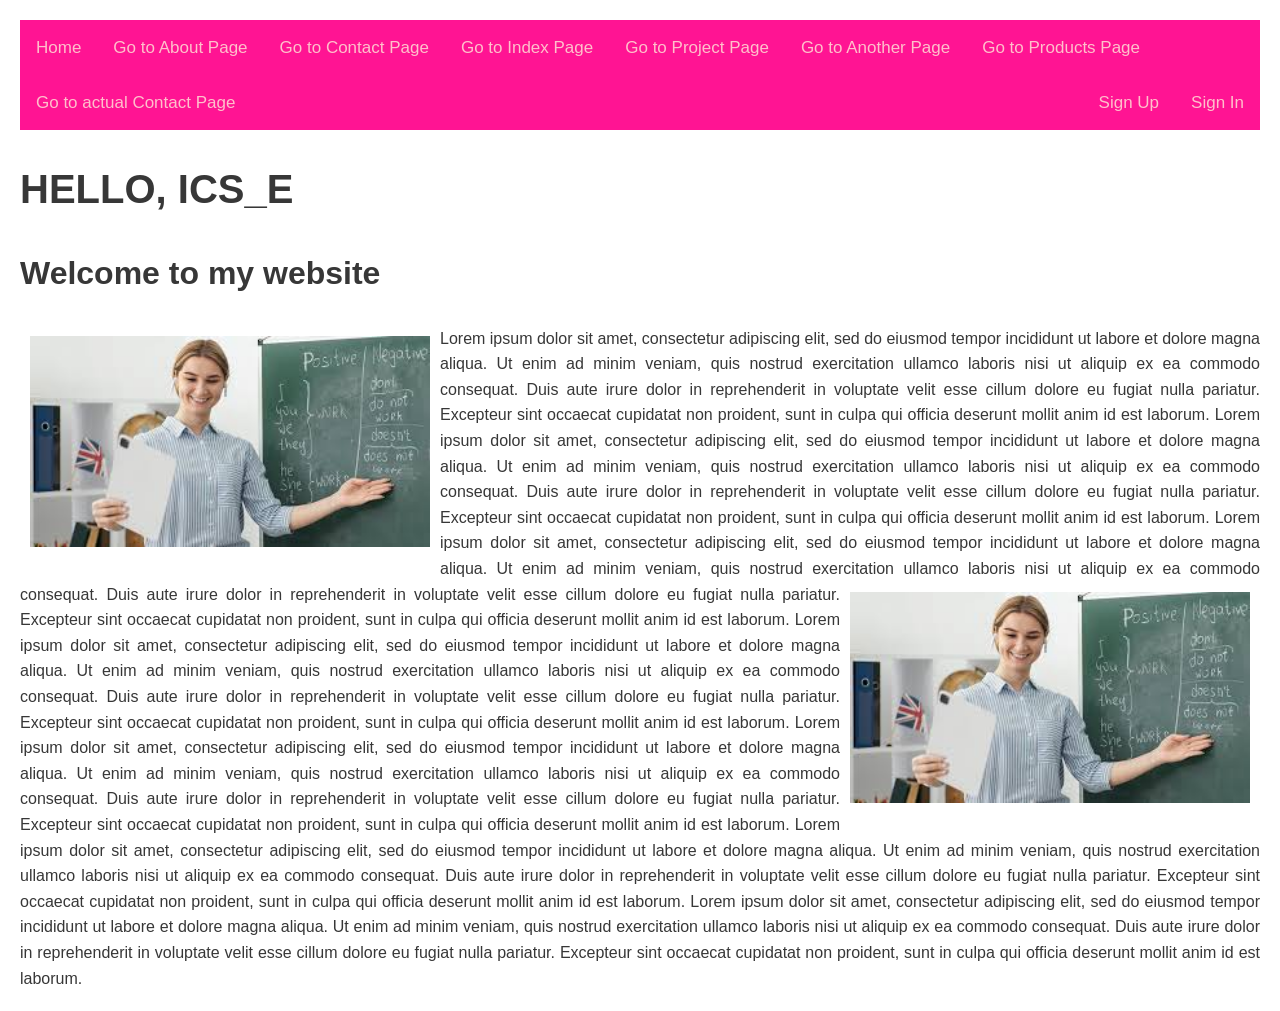
<file: index.html>
<!DOCTYPE html>
<html lang="en">
<head>
    <meta charset="UTF-8">
    <meta name="viewport" content="width=device-width, initial-scale=1.0">
    <title>Welcome to ICS_E</title>
    <link rel="stylesheet" href="css/style.css">
    <style>
    body {
        /* font-family: Arial, sans-serif; */
        margin: 20px;
    }
    </style>
</head>
<body>
    <div class = "toplinks">
    <a href="./">Home</a>
    <a href="about.html">Go to About Page</a>
    <a href="contact.html">Go to Contact Page</a> 
    <a href="index.html">Go to Index Page</a>
    <a href="projects.html">Go to Project Page</a>
    <a href="another.html">Go to Another Page</a>
    <a href="products.html">Go to Products Page</a>
    <a href="contactus.html">Go to actual Contact Page</a>
     <div class="toplinks-right"> 
        <a href="signup.html">Sign Up</a>
        <a href="signin.html">Sign In</a>
    </div>
    </div>

    <h1>Hello, ICS_E</h1>
    <h2>Welcome to my website</h2>
     <p style="text-align: justify;"><img src="image/teacher.jpg" alt="Teacher" style="float: left; margin: 10px; width: 400px;">
        Lorem ipsum dolor sit amet, consectetur adipiscing elit, sed do eiusmod tempor incididunt ut labore et dolore magna aliqua. 
        Ut enim ad minim veniam, quis nostrud exercitation ullamco laboris nisi ut aliquip ex ea commodo consequat. 
        Duis aute irure dolor in reprehenderit in voluptate velit esse cillum dolore eu fugiat nulla pariatur. 
        Excepteur sint occaecat cupidatat non proident, sunt in culpa qui officia deserunt mollit anim id est laborum. 
        Lorem ipsum dolor sit amet, consectetur adipiscing elit, sed do eiusmod tempor incididunt ut labore et dolore magna aliqua. 
        Ut enim ad minim veniam, quis nostrud exercitation ullamco laboris nisi ut aliquip ex ea commodo consequat. 
        Duis aute irure dolor in reprehenderit in voluptate velit esse cillum dolore eu fugiat nulla pariatur. 
        Excepteur sint occaecat cupidatat non proident, sunt in culpa qui officia deserunt mollit anim id est laborum. 
        Lorem ipsum dolor sit amet, consectetur adipiscing elit, sed do eiusmod tempor incididunt ut labore et dolore magna aliqua. 
        Ut enim ad minim veniam, quis nostrud exercitation ullamco laboris nisi ut aliquip ex ea commodo consequat. 
        Duis aute irure dolor in reprehenderit in voluptate velit esse cillum dolore eu fugiat nulla pariatur. 
        <img src="image/teacher.jpg" alt="Teacher" style="float: right; margin: 10px; width: 400px;">
        Excepteur sint occaecat cupidatat non proident, sunt in culpa qui officia deserunt mollit anim id est laborum. 
        Lorem ipsum dolor sit amet, consectetur adipiscing elit, sed do eiusmod tempor incididunt ut labore et dolore magna aliqua. 
        Ut enim ad minim veniam, quis nostrud exercitation ullamco laboris nisi ut aliquip ex ea commodo consequat. 
        Duis aute irure dolor in reprehenderit in voluptate velit esse cillum dolore eu fugiat nulla pariatur. 
        Excepteur sint occaecat cupidatat non proident, sunt in culpa qui officia deserunt mollit anim id est laborum. 
        Lorem ipsum dolor sit amet, consectetur adipiscing elit, sed do eiusmod tempor incididunt ut labore et dolore magna aliqua. 
        Ut enim ad minim veniam, quis nostrud exercitation ullamco laboris nisi ut aliquip ex ea commodo consequat. 
        Duis aute irure dolor in reprehenderit in voluptate velit esse cillum dolore eu fugiat nulla pariatur. 
        Excepteur sint occaecat cupidatat non proident, sunt in culpa qui officia deserunt mollit anim id est laborum. 
        Lorem ipsum dolor sit amet, consectetur adipiscing elit, sed do eiusmod tempor incididunt ut labore et dolore magna aliqua. 
        Ut enim ad minim veniam, quis nostrud exercitation ullamco laboris nisi ut aliquip ex ea commodo consequat. 
        Duis aute irure dolor in reprehenderit in voluptate velit esse cillum dolore eu fugiat nulla pariatur. 
        Excepteur sint occaecat cupidatat non proident, sunt in culpa qui officia deserunt mollit anim id est laborum. 
        Lorem ipsum dolor sit amet, consectetur adipiscing elit, sed do eiusmod tempor incididunt ut labore et dolore magna aliqua. 
        Ut enim ad minim veniam, quis nostrud exercitation ullamco laboris nisi ut aliquip ex ea commodo consequat. 
        Duis aute irure dolor in reprehenderit in voluptate velit esse cillum dolore eu fugiat nulla pariatur. 
        Excepteur sint occaecat cupidatat non proident, sunt in culpa qui officia deserunt mollit anim id est laborum.
    </p>

</body>
</html>
</file>
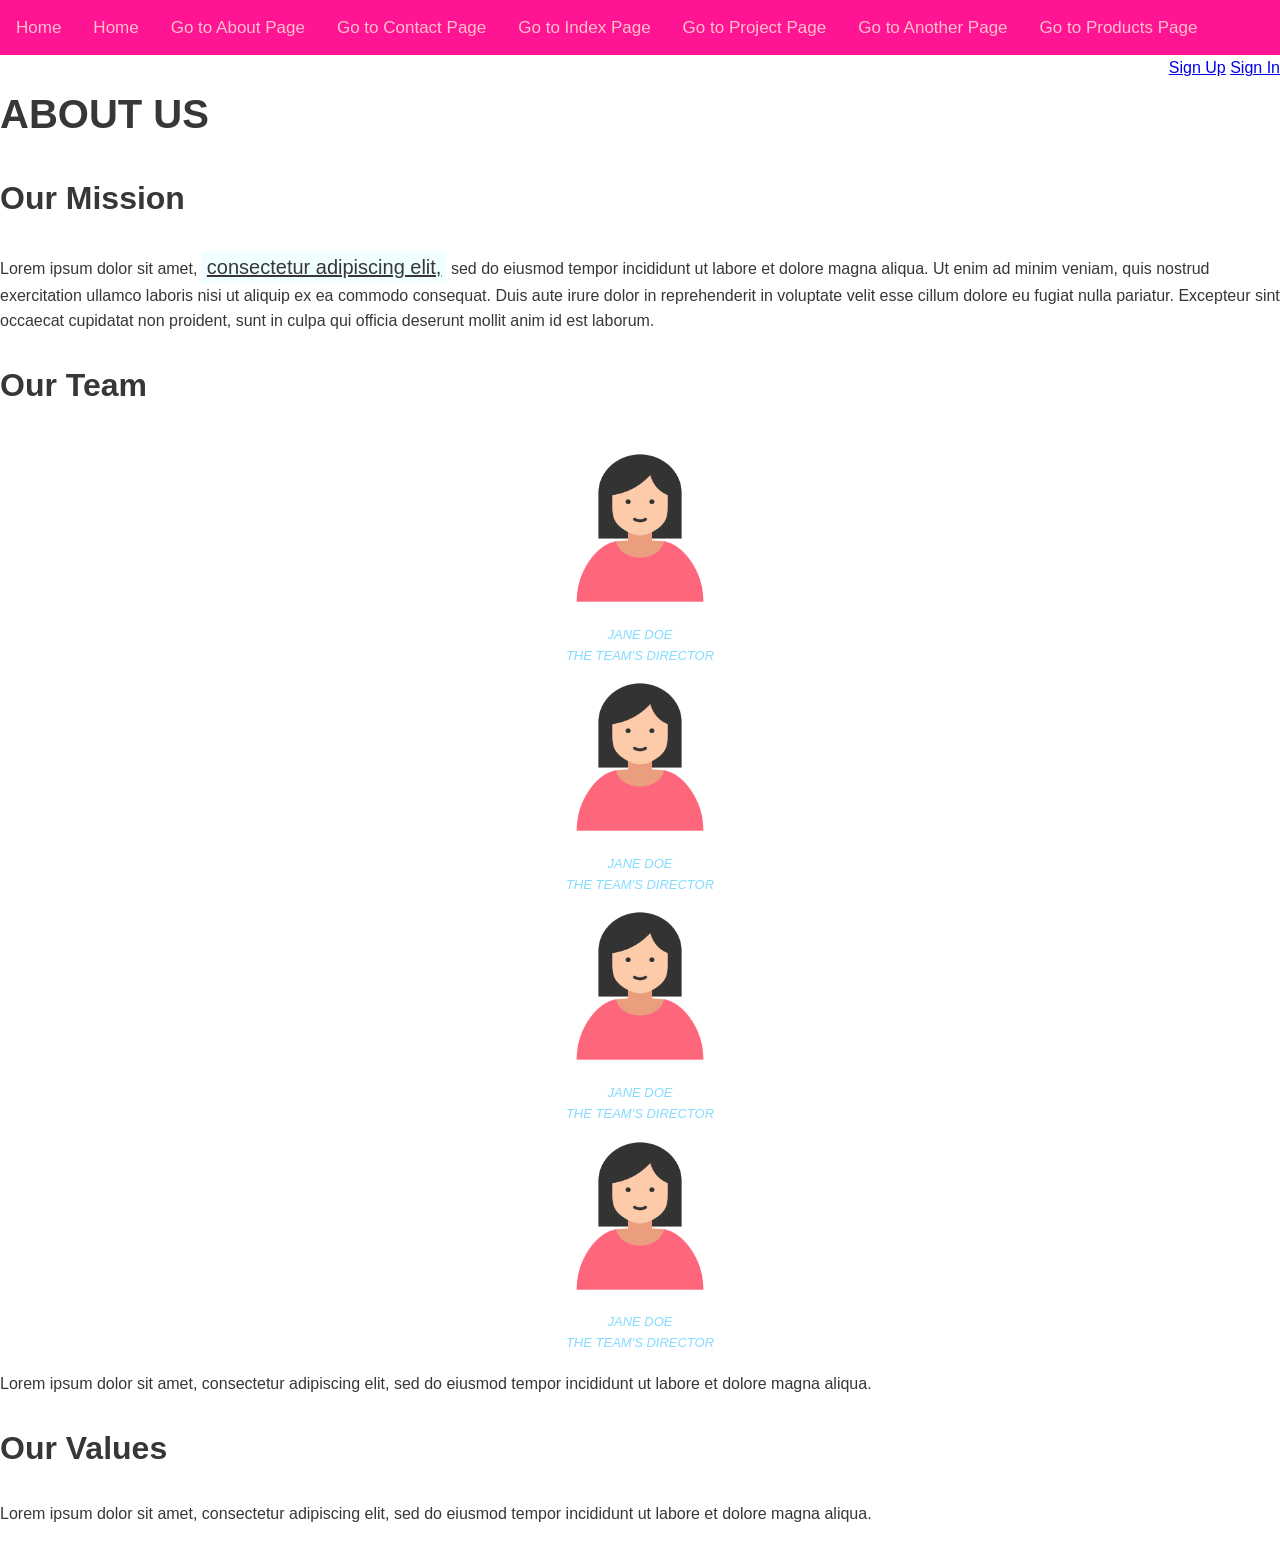
<file: about.html>
<!DOCTYPE html>
<html lang="en">
<head>
    <meta charset="UTF-8">
    <meta name="viewport" content="width=device-width, initial-scale=1.0">
    <title>About</title>
    <link rel="stylesheet" href="css/style.css">
    
</head>
<body>
    <div class = "toplinks">
    <a href="./">Home</a>
    <a href="./">Home</a>
    <a href="about.html">Go to About Page</a>
    <a href="contact.html">Go to Contact Page</a> 
    <a href="index.html">Go to Index Page</a>
    <a href="projects.html">Go to Project Page</a>
    <a href="another.html">Go to Another Page</a>
    <a href="products.html">Go to Products Page</a>
    </div>

    <div class="toplinks-right"> 
        <a href="signup.html">Sign Up</a>
        <a href="signin.html">Sign In</a>
    </div>
    
    <h1>About Us</h1>
    <h2>Our Mission</h2>
    <p>Lorem ipsum dolor sit amet, <span class="highlight">consectetur adipiscing elit,</span> sed do eiusmod tempor incididunt ut labore et dolore magna aliqua. Ut enim ad minim veniam, quis nostrud exercitation ullamco laboris nisi ut aliquip ex ea commodo consequat. Duis aute irure dolor in reprehenderit in voluptate velit esse cillum dolore eu fugiat nulla pariatur. Excepteur sint occaecat cupidatat non proident, sunt in culpa qui officia deserunt mollit anim id est laborum.</p>
    <h2>Our Team</h2>
    <div class="team_img">
        <div class="team_member">
            <img src="image/member.jpg" alt="Director"> <br>
            <caption>Jane Doe <br> The Team's Director</caption>
        </div>
    </div>

    <div class="team_img">
        <div class="team_member">
            <img src="image/member.jpg" alt="Director"> <br>
            <caption>Jane Doe <br> The Team's Director</caption>
        </div>
    </div>

    <div class="team_img">
        <div class="team_member">
            <img src="image/member.jpg" alt="Director"> <br>
            <caption>Jane Doe <br> The Team's Director</caption>
        </div>
    </div>

    <div class="team_img">
        <div class="team_member">
            <img src="image/member.jpg" alt="Director"> <br>
            <caption>Jane Doe <br> The Team's Director</caption>
        </div>
    </div>
    <p>Lorem ipsum dolor sit amet, consectetur adipiscing elit, sed do eiusmod tempor incididunt ut labore et dolore magna aliqua.</p>
    <h2>Our Values</h2>
    <p>Lorem ipsum dolor sit amet, consectetur adipiscing elit, sed do eiusmod tempor incididunt ut labore et dolore magna aliqua.</p>
</body>
</html>
</file>
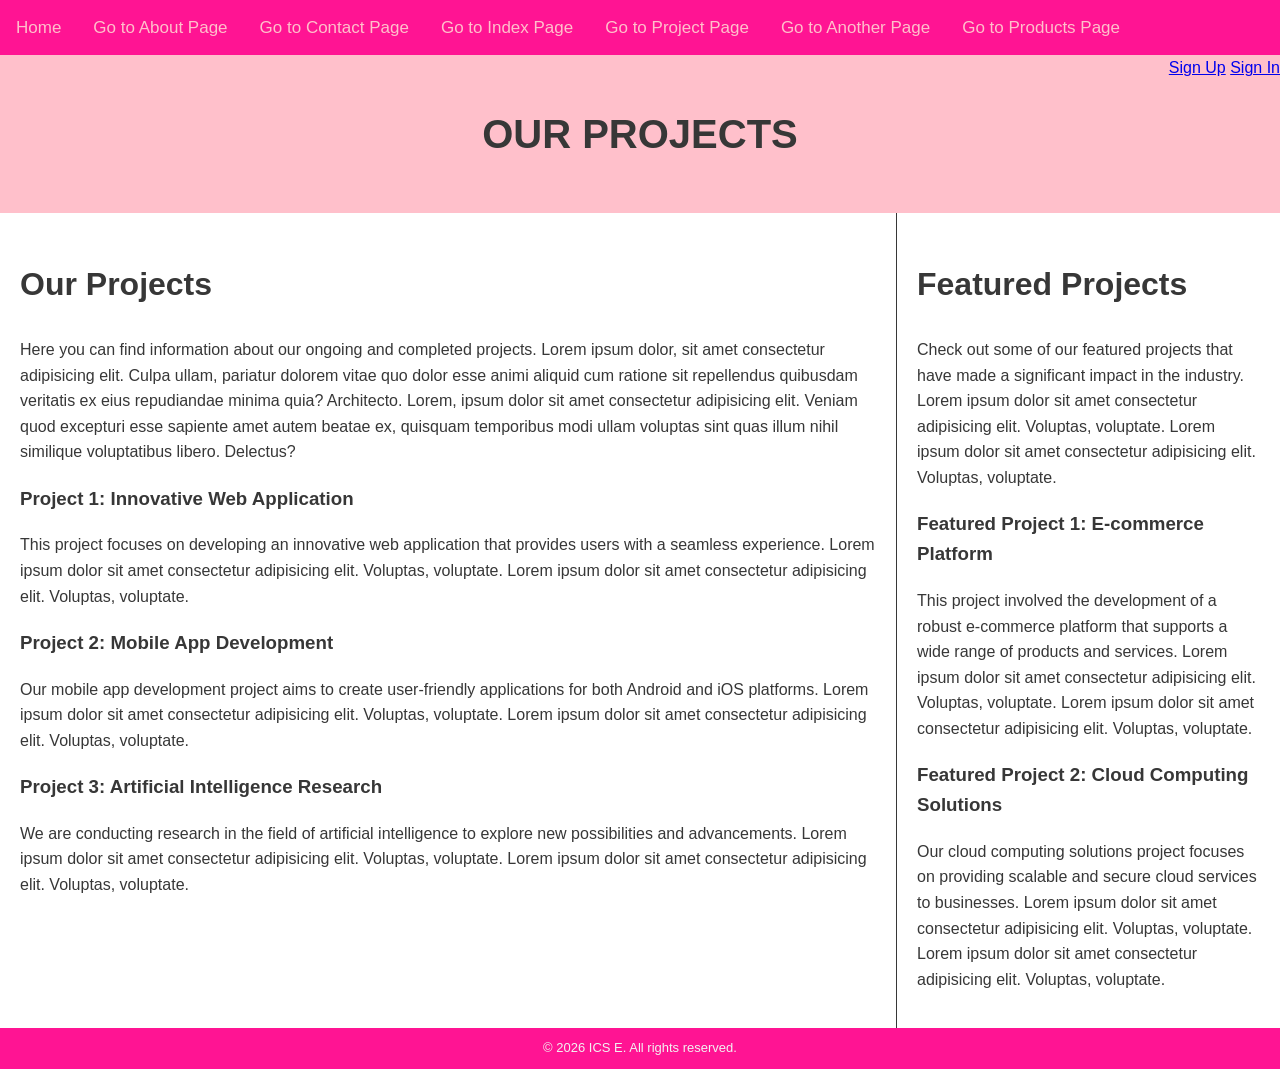
<file: another.html>
<!DOCTYPE html>
<html lang="en">
<head>
    <meta charset="UTF-8">
    <meta name="viewport" content="width=device-width, initial-scale=1.0">
    <title>Our Projects</title>
<link rel="stylesheet" href="css/style.css">
</head>
<body>
<div class="toplinks">
    <a href="./">Home</a>
    <a href="about.html">Go to About Page</a>
    <a href="contact.html">Go to Contact Page</a> 
    <a href="index.html">Go to Index Page</a>
    <a href="projects.html">Go to Project Page</a>
    <a href="another.html">Go to Another Page</a>
    <a href="products.html">Go to Products Page</a>
</div>
<div class="toplinks-right"> 
        <a href="signup.html">Sign Up</a>
        <a href="signin.html">Sign In</a>
    </div>
    
<div class="banner">
    <h1>Our Projects</h1>
</div>
<div class="row">
    <div class="content">
        <h2>Our Projects</h2>
        <p>Here you can find information about our ongoing and completed projects. Lorem ipsum dolor, sit amet consectetur adipisicing elit. Culpa ullam, pariatur dolorem vitae quo dolor esse animi aliquid cum ratione sit repellendus quibusdam veritatis ex eius repudiandae minima quia? Architecto. Lorem, ipsum dolor sit amet consectetur adipisicing elit. Veniam quod excepturi esse sapiente amet autem beatae ex, quisquam temporibus modi ullam voluptas sint quas illum nihil similique voluptatibus libero. Delectus?</p>

        <h3>Project 1: Innovative Web Application</h3>
        <p>This project focuses on developing an innovative web application that provides users with a seamless experience. Lorem ipsum dolor sit amet consectetur adipisicing elit. Voluptas, voluptate. Lorem ipsum dolor sit amet consectetur adipisicing elit. Voluptas, voluptate.</p>

        <h3>Project 2: Mobile App Development</h3>
        <p>Our mobile app development project aims to create user-friendly applications for both Android and iOS platforms. Lorem ipsum dolor sit amet consectetur adipisicing elit. Voluptas, voluptate. Lorem ipsum dolor sit amet consectetur adipisicing elit. Voluptas, voluptate.</p>

        <h3>Project 3: Artificial Intelligence Research</h3>
        <p>We are conducting research in the field of artificial intelligence to explore new possibilities and advancements. Lorem ipsum dolor sit amet consectetur adipisicing elit. Voluptas, voluptate. Lorem ipsum dolor sit amet consectetur adipisicing elit. Voluptas, voluptate.</p>
    </div>
    <div class="sidebar">
        <h2>Featured Projects</h2>
        <p>Check out some of our featured projects that have made a significant impact in the industry. Lorem ipsum dolor sit amet consectetur adipisicing elit. Voluptas, voluptate. Lorem ipsum dolor sit amet consectetur adipisicing elit. Voluptas, voluptate.</p>

        <h3>Featured Project 1: E-commerce Platform</h3>
        <p>This project involved the development of a robust e-commerce platform that supports a wide range of products and services. Lorem ipsum dolor sit amet consectetur adipisicing elit. Voluptas, voluptate. Lorem ipsum dolor sit amet consectetur adipisicing elit. Voluptas, voluptate.</p>

        <h3>Featured Project 2: Cloud Computing Solutions</h3>
        <p>Our cloud computing solutions project focuses on providing scalable and secure cloud services to businesses. Lorem ipsum dolor sit amet consectetur adipisicing elit. Voluptas, voluptate. Lorem ipsum dolor sit amet consectetur adipisicing elit. Voluptas, voluptate.</p>
    </div>
</div>
<div class="footer">
    &#169; 2026 ICS E. All rights reserved.
</div>
</body>
</html>
</file>
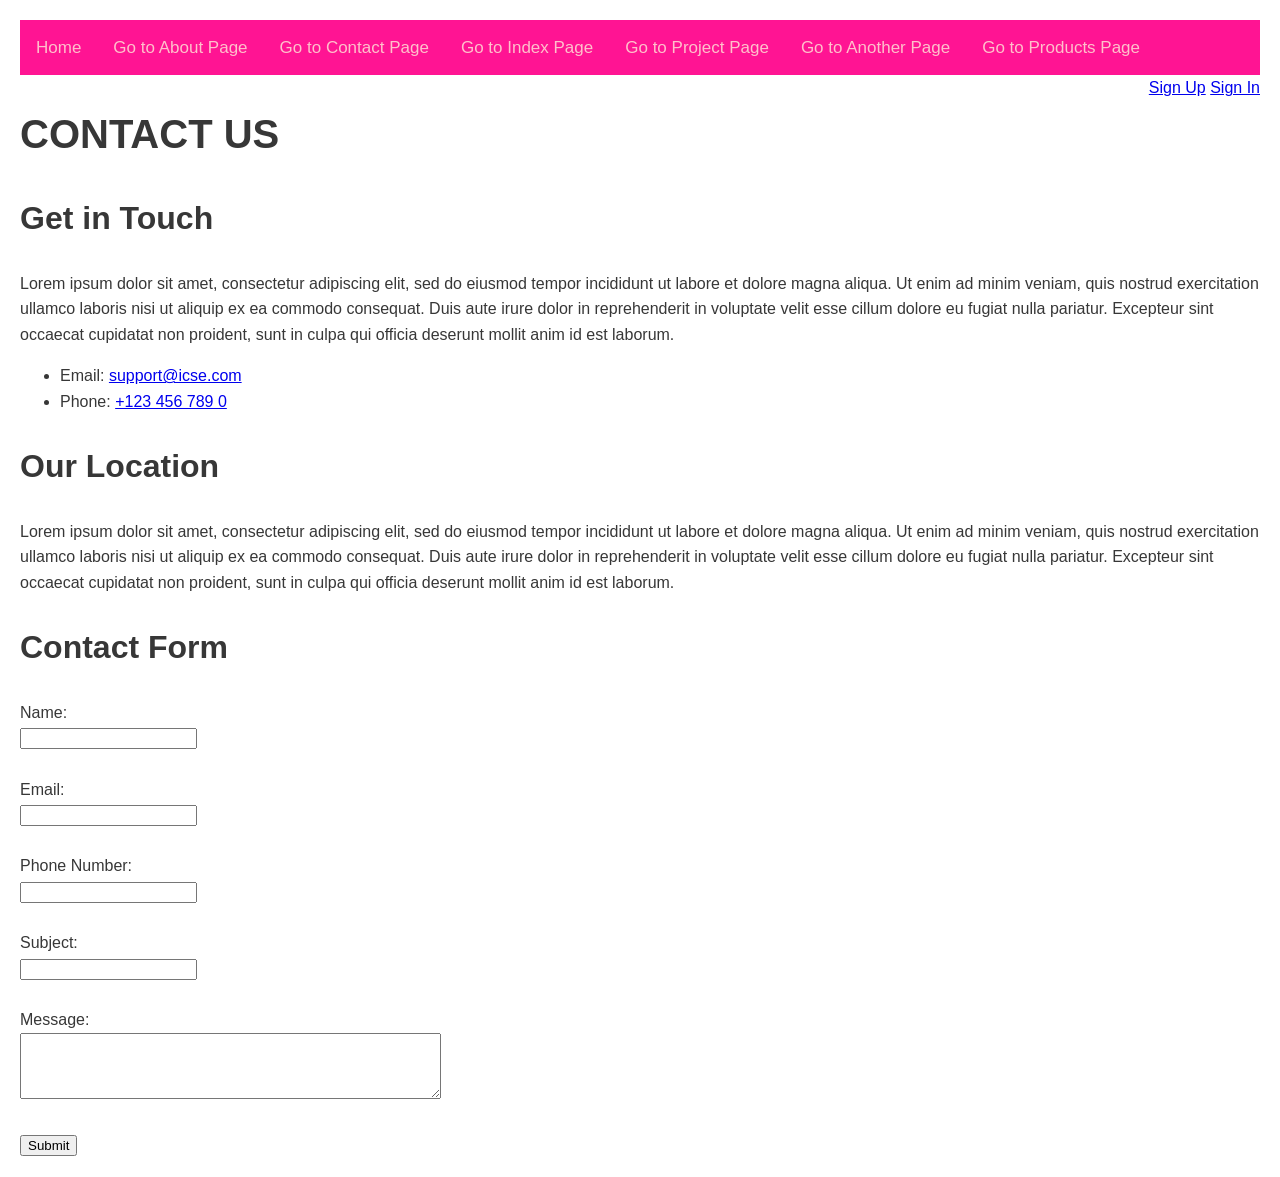
<file: contact.html>
<!DOCTYPE html>
<html lang="en">
<head>
    <meta charset="UTF-8">
    <meta name="viewport" content="width=device-width, initial-scale=1.0">
    <title>Contact Us</title>
    <link rel="stylesheet" href="css/style.css">
        <style>
    body {
        /* font-family: Arial, sans-serif; */
        margin: 20px;
    }
    </style>
</head>
<body>
    <div class = "toplinks">
    <a href="./">Home</a>
    <a href="about.html">Go to About Page</a>
    <a href="contact.html">Go to Contact Page</a> 
    <a href="index.html">Go to Index Page</a>
    <a href="projects.html">Go to Project Page</a>
    <a href="another.html">Go to Another Page</a>
    <a href="products.html">Go to Products Page</a>
    </div>

    <div class="toplinks-right"> 
        <a href="signup.html">Sign Up</a>
        <a href="signin.html">Sign In</a>
    </div>
    <h1>Contact Us</h1>
    <h2>Get in Touch</h2>
    <p>Lorem ipsum dolor sit amet, consectetur adipiscing elit, sed do eiusmod tempor incididunt ut labore et dolore magna aliqua. Ut enim ad minim veniam, quis nostrud exercitation ullamco laboris nisi ut aliquip ex ea commodo consequat. Duis aute irure dolor in reprehenderit in voluptate velit esse cillum dolore eu fugiat nulla pariatur. Excepteur sint occaecat cupidatat non proident, sunt in culpa qui officia deserunt mollit anim id est laborum.</p>
    <ul>
        <li>Email: <a href="mailto:support@icse.com">support@icse.com</a></li>
        <li>Phone: <a href="tel: +1234567890">+123 456 789 0</a></li>
    </ul>
    <h2>Our Location</h2>
    <p>Lorem ipsum dolor sit amet, consectetur adipiscing elit, sed do eiusmod tempor incididunt ut labore et dolore magna aliqua. Ut enim ad minim veniam, quis nostrud exercitation ullamco laboris nisi ut aliquip ex ea commodo consequat. Duis aute irure dolor in reprehenderit in voluptate velit esse cillum dolore eu fugiat nulla pariatur. Excepteur sint occaecat cupidatat non proident, sunt in culpa qui officia deserunt mollit anim id est laborum.</p>
    <h2>Contact Form</h2>
    <form action="#" method="post">
        <label for="name">Name:</label><br>
        <input type="text" id="name" name="name"><br><br>
        <label for="email">Email:</label><br>
        <input type="email" id="email" name="email"><br><br>
        <label for="name">Phone Number:</label><br>
        <input type="number" id="tel" name="tel"><br><br>
        <label for="name">Subject:</label><br>
        <input type="text" id="subject" name="subject"><br><br>
        <label for="message">Message:</label><br>
        <textarea id="message" name="message" rows="4" cols="50"></textarea><br><br>
        <input type="submit" value="Submit">
    </form>    
</body>
</html>
</file>
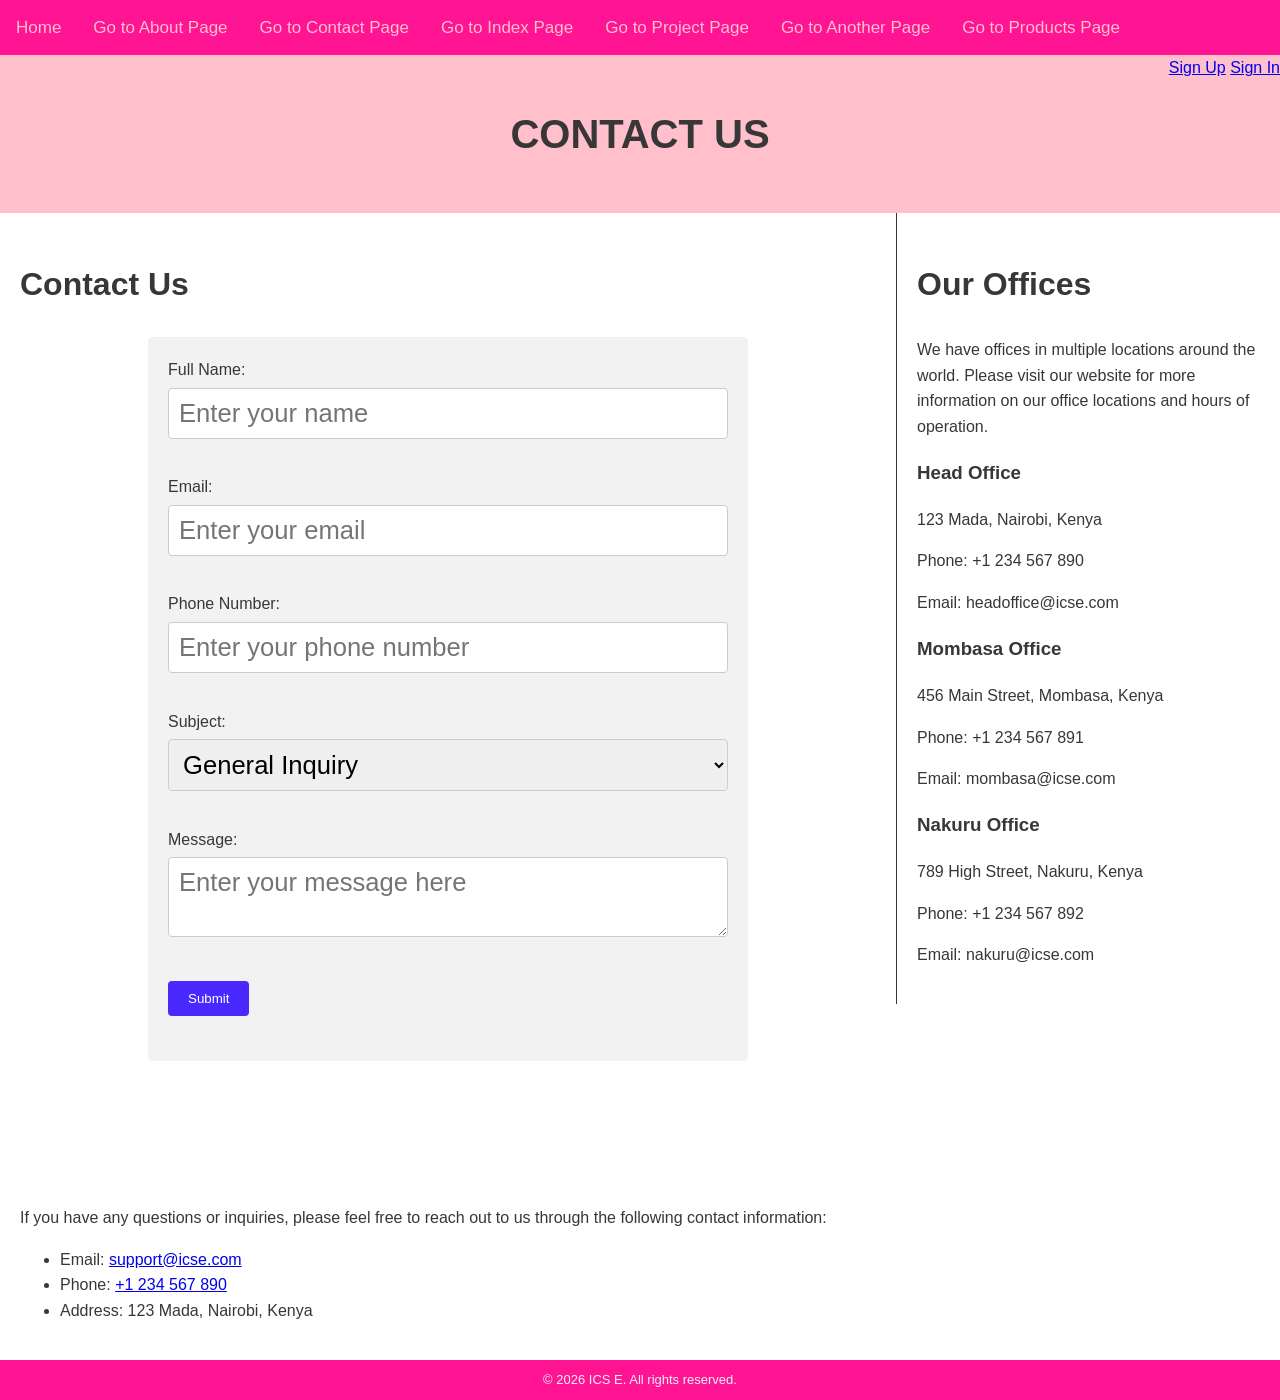
<file: contactus.html>
<!DOCTYPE html>
<html lang="en">
<head>
    <meta charset="UTF-8">
    <meta name="viewport" content="width=device-width, initial-scale=1.0">
    <title>Contact Us</title>
<link rel="stylesheet" href="css/style.css">
</head>
<body>
<div class = "toplinks">
    <a href="./">Home</a>
    <a href="about.html">Go to About Page</a>
    <a href="contact.html">Go to Contact Page</a> 
    <a href="index.html">Go to Index Page</a>
    <a href="projects.html">Go to Project Page</a>
    <a href="another.html">Go to Another Page</a>
    <a href="products.html">Go to Products Page</a>
    </div>
    <div class="toplinks-right"> 
        <a href="signup.html">Sign Up</a>
        <a href="signin.html">Sign In</a>
    </div>
<div class="banner">
    <h1>Contact Us</h1>
</div>
<div class="row">
    <div class="content">
    <h2>Contact Us</h2>

    <form action="method="post" class="contact-form">

        <label for="full_name">Full Name: </label><br>
        <input type="text" id="full_name" name="full_name" placeholder="Enter your name" required><br><br>

        <label for="email">Email: </label><br>
        <input type="email" id="email" name="email" placeholder="Enter your email" required><br><br>

        <label for="phone">Phone Number: </label><br>
        <input type="number" id="phone" name="phone" placeholder="Enter your phone number" required><br><br>

        <!-- <label for="password">Password: </label><br>
        <input type="password" id="password" name="password" placeholder="Enter your password" required><br><br> -->

        <label for="subject">Subject: </label><br>
        <select>
            <option value="general">General Inquiry</option>
            <option value="eLearning Support">eLearning Support</option>
            <option value="technical Support">Technical Support</option>
            <option value="AMS Support">AMS Support</option>
            <option value="feedback">Feedback</option>
        </select><br><br>

        <!-- <label for="dob">Date of Birth: </label><br>
        <input type="date" id="dob" name="dob" placeholder="Enter your date of birth" required><br><br>

        <label for="contact_time">Contact Time: </label><br>
        <input type="time" id="contact_time" name="contact_time" placeholder="Enter your contact time" required><br><br>

        <label for="favorite_color">Favorite Color: </label><br>
        <input type="color" id="favorite_color" name="favorite_color" placeholder="Choose your favorite color" required><br><br>

        <label for="range">Range: </label><br>
        <input type="range" id="range" name="range" placeholder="Choose your range" required><br><br>

        <label for="website">Website URL: </label><br>
        <input type="url" id="website" name="website" placeholder="Enter your website URL" required><br><br>

        <label for="search">Search our database: </label><br>
        <input type="search" id="search" name="search" placeholder="Search..." required><br><br>
        
        <label for="file">Upload File: </label><br>
        <input type="file" id="file" name="file" placeholder="Choose a file" accept=".pdf" multiple required><br><br>

            <input type="radio" name="ratings" value="1" required> 1
            <input type="radio" name="ratings" value="2" required> 2
            <input type="radio" name="ratings" value="3" required> 3
            <input type="radio" name="ratings" value="4" required> 4
            <input type="radio" name="ratings" value="5" required> 5<br><br>

        <input type="checkbox" id="subscribe_bbit" name="Subscribe" value="bbit"> <label for="subscribe_bbit">Subscribe to BBIT newsletter</label><br><br>
        <input type="checkbox" id="subscribe_bics" name="Subscribe" value="bics"> <label for="subscribe_bics">Subscribe to BISC newsletter</label><br><br>

        <select name="country" required>
            <option value="">Select your country</option>
            <option value="kenya">Kenya</option>
            <option value="uganda">Uganda</option>
            <option value="tanzania">Tanzania</option>
            <option value="rwanda">Rwanda</option>
            <option value="south_sudan">South Sudan</option>
        </select><br><br> -->

        <label for="message">Message: </label><br>
        <textarea id="message" name="message" placeholder="Enter your message here" required></textarea><br><br>

        <input type="submit" value="Submit"><br><br>
    </form>
<br>
<br>
<br>
<br>
<br>


    <p>If you have any questions or inquiries, please feel free to reach out to us through the following contact information:</p>
    <ul>
        <li>Email: <a href="mailto:support@icse.com">support@icse.com</a></li>
        <li>Phone: <a href="tel:+1234567890">+1 234 567 890</a></li>
        <li>Address: 123 Mada, Nairobi, Kenya</li>
    </ul>
    </div>
    <div class="sidebar">
        <h2>Our Offices</h2>
        <p>We have offices in multiple locations around the world. Please visit our website for more information on our office locations and hours of operation.</p>

        <h3>Head Office</h3>
        <p>123 Mada, Nairobi, Kenya</p>
        <p>Phone: <a href="tel:+1234567890">+1 234 567 890</a></p>
        <p>Email: <a href="mailto:headoffice@icse.com">headoffice@icse.com</a></p>
        <h3>Mombasa Office</h3>
        <p>456 Main Street, Mombasa, Kenya</p>
        <p>Phone: <a href="tel:+1234567891">+1 234 567 891</a></p>
        <p>Email: <a href="mailto:mombasa@icse.com">mombasa@icse.com</a></p>
        <h3>Nakuru Office</h3>
        <p>789 High Street, Nakuru, Kenya</p>
        <p>Phone: <a href="tel:+1234567892">+1 234 567 892</a></p>
        <p>Email: <a href="mailto:nakuru@icse.com">nakuru@icse.com</a></p>

    </div>
</div>
<div class="footer">
    &#169; 2026 ICS E. All rights reserved.
</div>
</body>
</html>
</file>
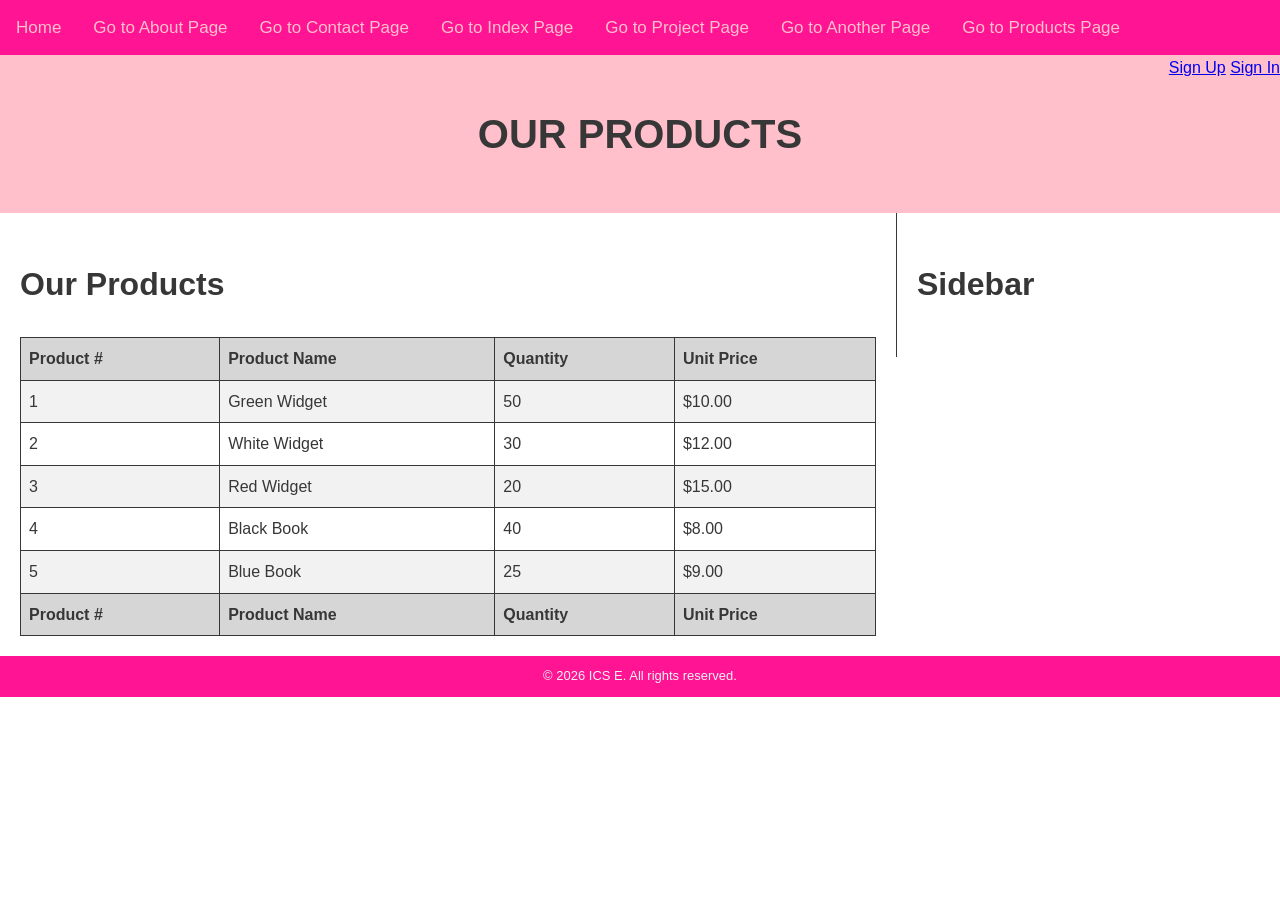
<file: products.html>
<!DOCTYPE html>
<html lang="en">
<head>
    <meta charset="UTF-8">
    <meta name="viewport" content="width=device-width, initial-scale=1.0">
    <title>Our Products</title>
<link rel="stylesheet" href="css/style.css">
</head>
<body>
<div class="toplinks">
    <a href="./">Home</a>
    <a href="about.html">Go to About Page</a>
    <a href="contact.html">Go to Contact Page</a> 
    <a href="index.html">Go to Index Page</a>
    <a href="projects.html">Go to Project Page</a>
    <a href="another.html">Go to Another Page</a>
    <a href="products.html">Go to Products Page</a>
</div>
<div class="toplinks-right"> 
        <a href="signup.html">Sign Up</a>
        <a href="signin.html">Sign In</a>
    </div>
<div class="banner">
    <h1>Our Products</h1>
</div>
<div class="row">
    <div class="content">
            <h2>Our Products</h2>

<table border="1" style="width: 100%; border-collapse: collapse;">
    <tr>
        <th>Product #</th>
        <th>Product Name</th>
        <th>Quantity</th>
        <th>Unit Price</th>
    </tr>
    <tr>
        <td>1</td>
        <td>Green Widget</td>
        <td>50</td>
        <td>$10.00</td>
    </tr>
    <tr>
        <td>2</td>
        <td>White Widget</td>
        <td>30</td>
        <td>$12.00</td>
    </tr>
    <tr>
        <td>3</td>
        <td>Red Widget</td>
        <td>20</td>
        <td>$15.00</td>
    </tr>
    <tr>
        <td>4</td>
        <td>Black Book</td>
        <td>40</td>
        <td>$8.00</td>
    </tr>
    <tr>
        <td>5</td>
        <td>Blue Book</td>
        <td>25</td>
        <td>$9.00</td>
    </tr>
    <tr>
        <th>Product #</th>
        <th>Product Name</th>
        <th>Quantity</th>
        <th>Unit Price</th>
    </tr>
</table>


    </div>
    <div class="sidebar">
        <h2>Sidebar</h2>
    </div>
</div>
<div class="footer">
    &#169; 2026 ICS E. All rights reserved.
</div>
</body>
</file>
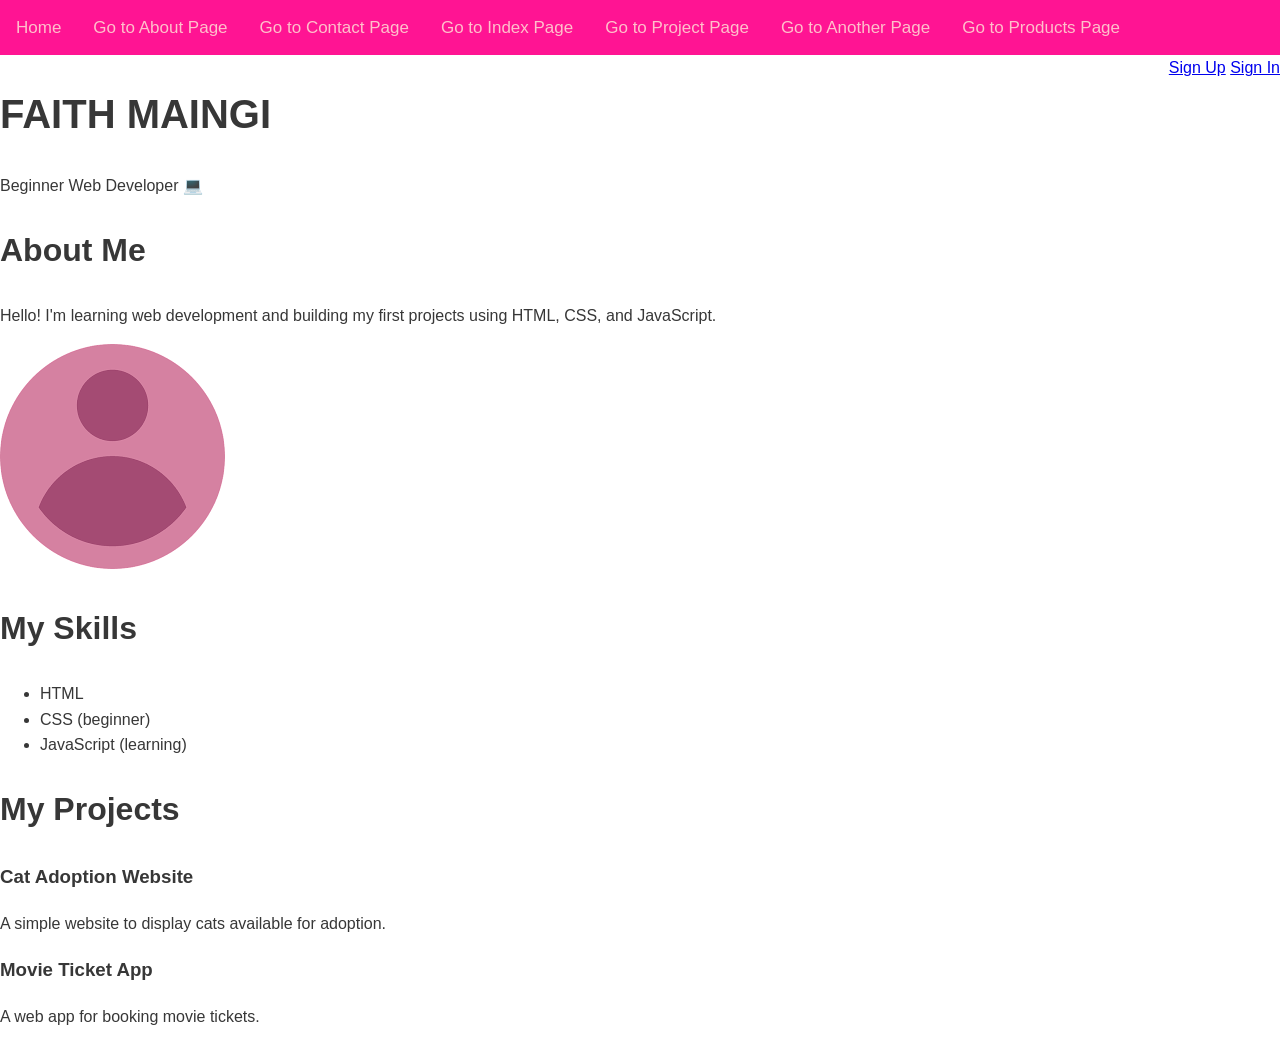
<file: projects.html>
<!DOCTYPE html>
<html>
<head>
    <meta charset="UTF-8">
    <meta name="viewport" content="width=device-width, initial-scale=1.0">
    <title>Faith's Portfolio</title>
    <link rel="stylesheet" href="css/style.css">
    </head>

<body>
    <div class = "toplinks">
    <a href="./">Home</a>
    <a href="about.html">Go to About Page</a>
    <a href="contact.html">Go to Contact Page</a> 
    <a href="index.html">Go to Index Page</a>
    <a href="projects.html">Go to Project Page</a>
    <a href="another.html">Go to Another Page</a>
    <a href="products.html">Go to Products Page</a>
    </div>

    <div class="toplinks-right"> 
        <a href="signup.html">Sign Up</a>
        <a href="signin.html">Sign In</a>
    </div>
    <header>
        <h1>Faith Maingi</h1>
        <p>Beginner Web Developer 💻</p>
    </header>

    <section>
        <h2>About Me</h2>
        <p>Hello! I'm learning web development and building my first projects using HTML, CSS, and JavaScript.</p>
        <img src="image/images.jpg" alt="Profile Image">
    </section>

     <section>
        <h2>My Skills</h2>
        <ul>
            <li>HTML</li>
            <li>CSS (beginner)</li>
            <li>JavaScript (learning)</li>
        </ul>
    </section>

    <section>
        <h2>My Projects</h2>

        <div>
            <h3>Cat Adoption Website</h3>
            <p>A simple website to display cats available for adoption.</p>
        </div>

        <div>
            <h3>Movie Ticket App</h3>
            <p>A web app for booking movie tickets.</p>
        </div>
      </section>

    </body>
</html>
</file>
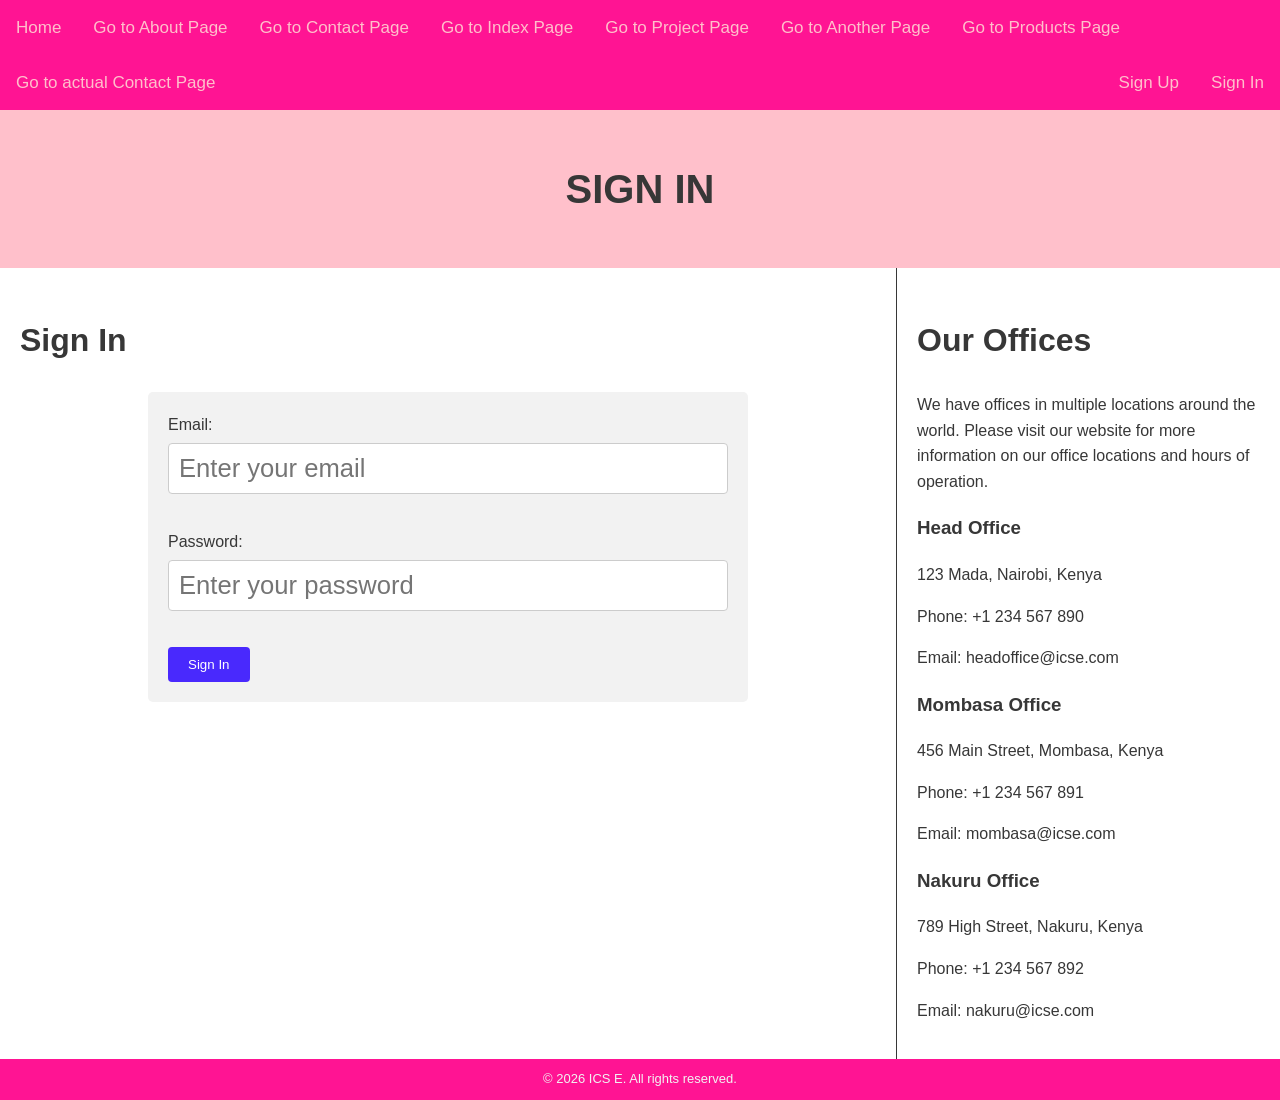
<file: signin.html>
<!DOCTYPE html>
<html lang="en">
<head>
    <meta charset="UTF-8">
    <meta name="viewport" content="width=device-width, initial-scale=1.0">
    <title>Sign In</title>
<link rel="stylesheet" href="css/style.css">
</head>
<body>
<div class = "toplinks">
    <a href="./">Home</a>
    <a href="about.html">Go to About Page</a>
    <a href="contact.html">Go to Contact Page</a> 
    <a href="index.html">Go to Index Page</a>
    <a href="projects.html">Go to Project Page</a>
    <a href="another.html">Go to Another Page</a>
    <a href="products.html">Go to Products Page</a>
    <a href="contactus.html">Go to actual Contact Page</a>
     <div class="toplinks-right"> 
        <a href="signup.html">Sign Up</a>
        <a href="signin.html">Sign In</a>
    </div>
    </div>
<div class="banner">
    <h1>Sign In</h1>
</div>
<div class="row">
    <div class="content">
    <h2>Sign In</h2>

    <form action="" method="post" class="contact-form">

        <label for="email">Email: </label><br>
        <input type="email" id="email" name="email" placeholder="Enter your email" required><br><br>
       
        <label for="password">Password: </label><br>
        <input type="password" id="password" name="password" placeholder="Enter your password" required><br><br>

        <input type="submit" value="Sign In">
    </form>

    </div>
    <div class="sidebar">
        <h2>Our Offices</h2>
        <p>We have offices in multiple locations around the world. Please visit our website for more information on our office locations and hours of operation.</p>

        <h3>Head Office</h3>
        <p>123 Mada, Nairobi, Kenya</p>
        <p>Phone: <a href="tel:+1234567890">+1 234 567 890</a></p>
        <p>Email: <a href="mailto:headoffice@icse.com">headoffice@icse.com</a></p>
        <h3>Mombasa Office</h3>
        <p>456 Main Street, Mombasa, Kenya</p>
        <p>Phone: <a href="tel:+1234567891">+1 234 567 891</a></p>
        <p>Email: <a href="mailto:mombasa@icse.com">mombasa@icse.com</a></p>
        <h3>Nakuru Office</h3>
        <p>789 High Street, Nakuru, Kenya</p>
        <p>Phone: <a href="tel:+1234567892">+1 234 567 892</a></p>
        <p>Email: <a href="mailto:nakuru@icse.com">nakuru@icse.com</a></p>

    </div>
</div>
<div class="footer">
    &#169; 2026 ICS E. All rights reserved.
</div>
</body>
</html>
</file>
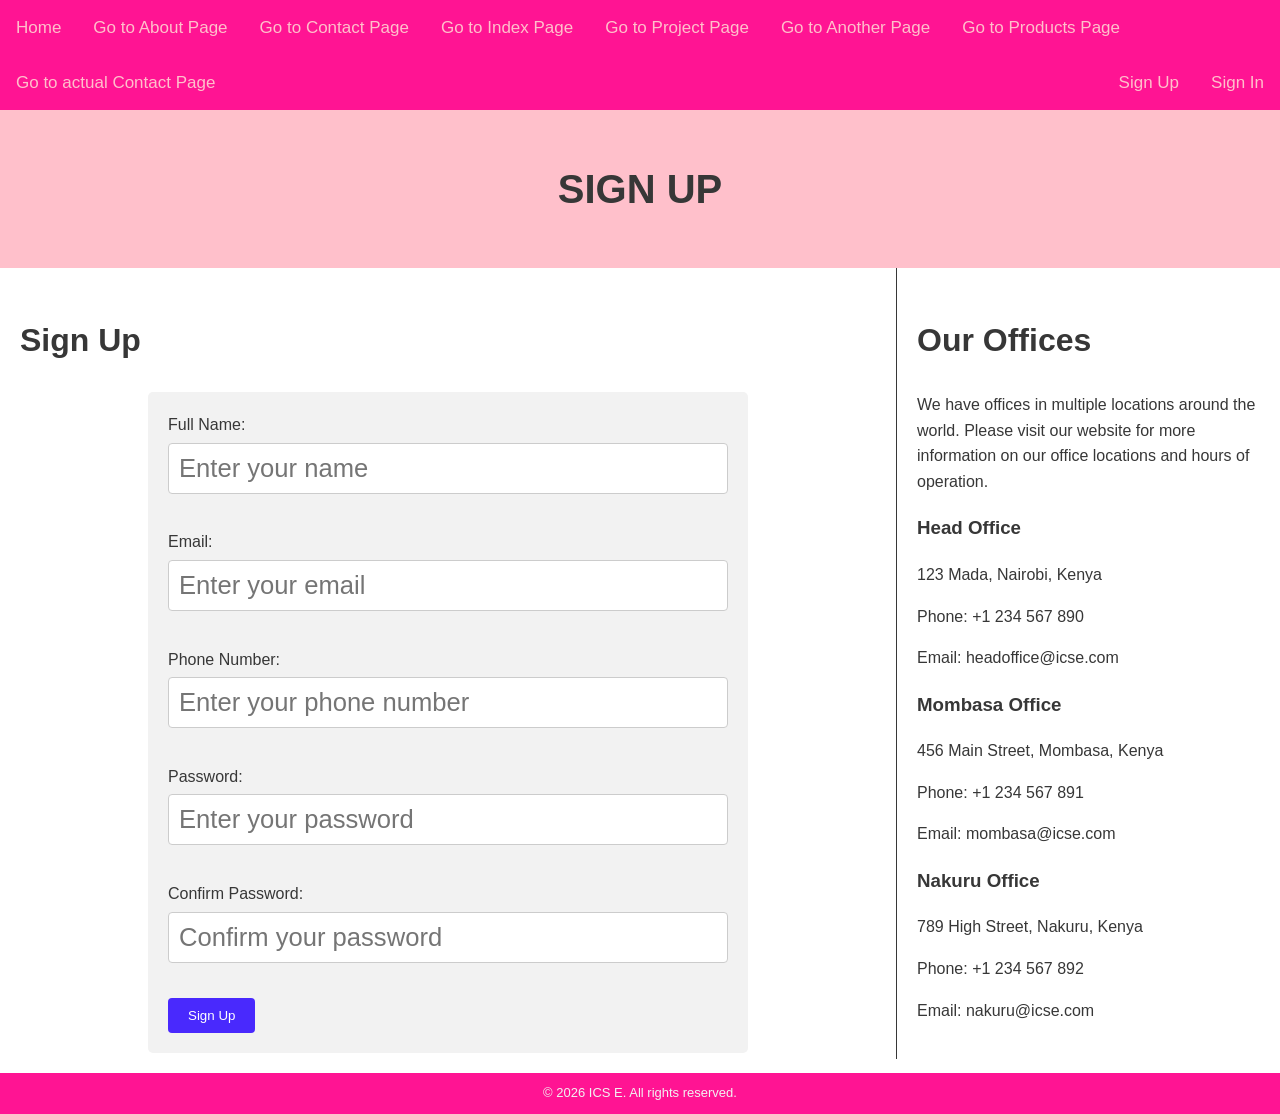
<file: signup.html>
<!DOCTYPE html>
<html lang="en">
<head>
    <meta charset="UTF-8">
    <meta name="viewport" content="width=device-width, initial-scale=1.0">
    <title>Sign Up</title>
<link rel="stylesheet" href="css/style.css">
</head>
<body>
<div class = "toplinks">
    <a href="./">Home</a>
    <a href="about.html">Go to About Page</a>
    <a href="contact.html">Go to Contact Page</a> 
    <a href="index.html">Go to Index Page</a>
    <a href="projects.html">Go to Project Page</a>
    <a href="another.html">Go to Another Page</a>
    <a href="products.html">Go to Products Page</a>
    <a href="contactus.html">Go to actual Contact Page</a>
     <div class="toplinks-right"> 
        <a href="signup.html">Sign Up</a>
        <a href="signin.html">Sign In</a>
    </div>
    </div>
<div class="banner">
    <h1>Sign Up</h1>
</div>
<div class="row">
    <div class="content">
    <h2>Sign Up</h2>

    <form action="" method="post" class="contact-form">

        <label for="full_name">Full Name: </label><br>
        <input type="text" id="full_name" name="full_name" placeholder="Enter your name" required><br><br>

        <label for="email">Email: </label><br>
        <input type="email" id="email" name="email" placeholder="Enter your email" required><br><br>

        <label for="phone">Phone Number: </label><br>
        <input type="number" id="phone" name="phone" placeholder="Enter your phone number" required><br><br>
        
        <label for="password">Password: </label><br>
        <input type="password" id="password" name="password" placeholder="Enter your password" required><br><br>

        <label for="confirm_password">Confirm Password: </label><br>
        <input type="password" id="confirm_password" name="confirm_password" placeholder="Confirm your password" required><br><br>


        <input type="submit" value="Sign Up">
    </form>

    </div>
    <div class="sidebar">
        <h2>Our Offices</h2>
        <p>We have offices in multiple locations around the world. Please visit our website for more information on our office locations and hours of operation.</p>

        <h3>Head Office</h3>
        <p>123 Mada, Nairobi, Kenya</p>
        <p>Phone: <a href="tel:+1234567890">+1 234 567 890</a></p>
        <p>Email: <a href="mailto:headoffice@icse.com">headoffice@icse.com</a></p>
        <h3>Mombasa Office</h3>
        <p>456 Main Street, Mombasa, Kenya</p>
        <p>Phone: <a href="tel:+1234567891">+1 234 567 891</a></p>
        <p>Email: <a href="mailto:mombasa@icse.com">mombasa@icse.com</a></p>
        <h3>Nakuru Office</h3>
        <p>789 High Street, Nakuru, Kenya</p>
        <p>Phone: <a href="tel:+1234567892">+1 234 567 892</a></p>
        <p>Email: <a href="mailto:nakuru@icse.com">nakuru@icse.com</a></p>

    </div>
</div>
<div class="footer">
    &#169; 2026 ICS E. All rights reserved.
</div>
</body>
</html>
</file>
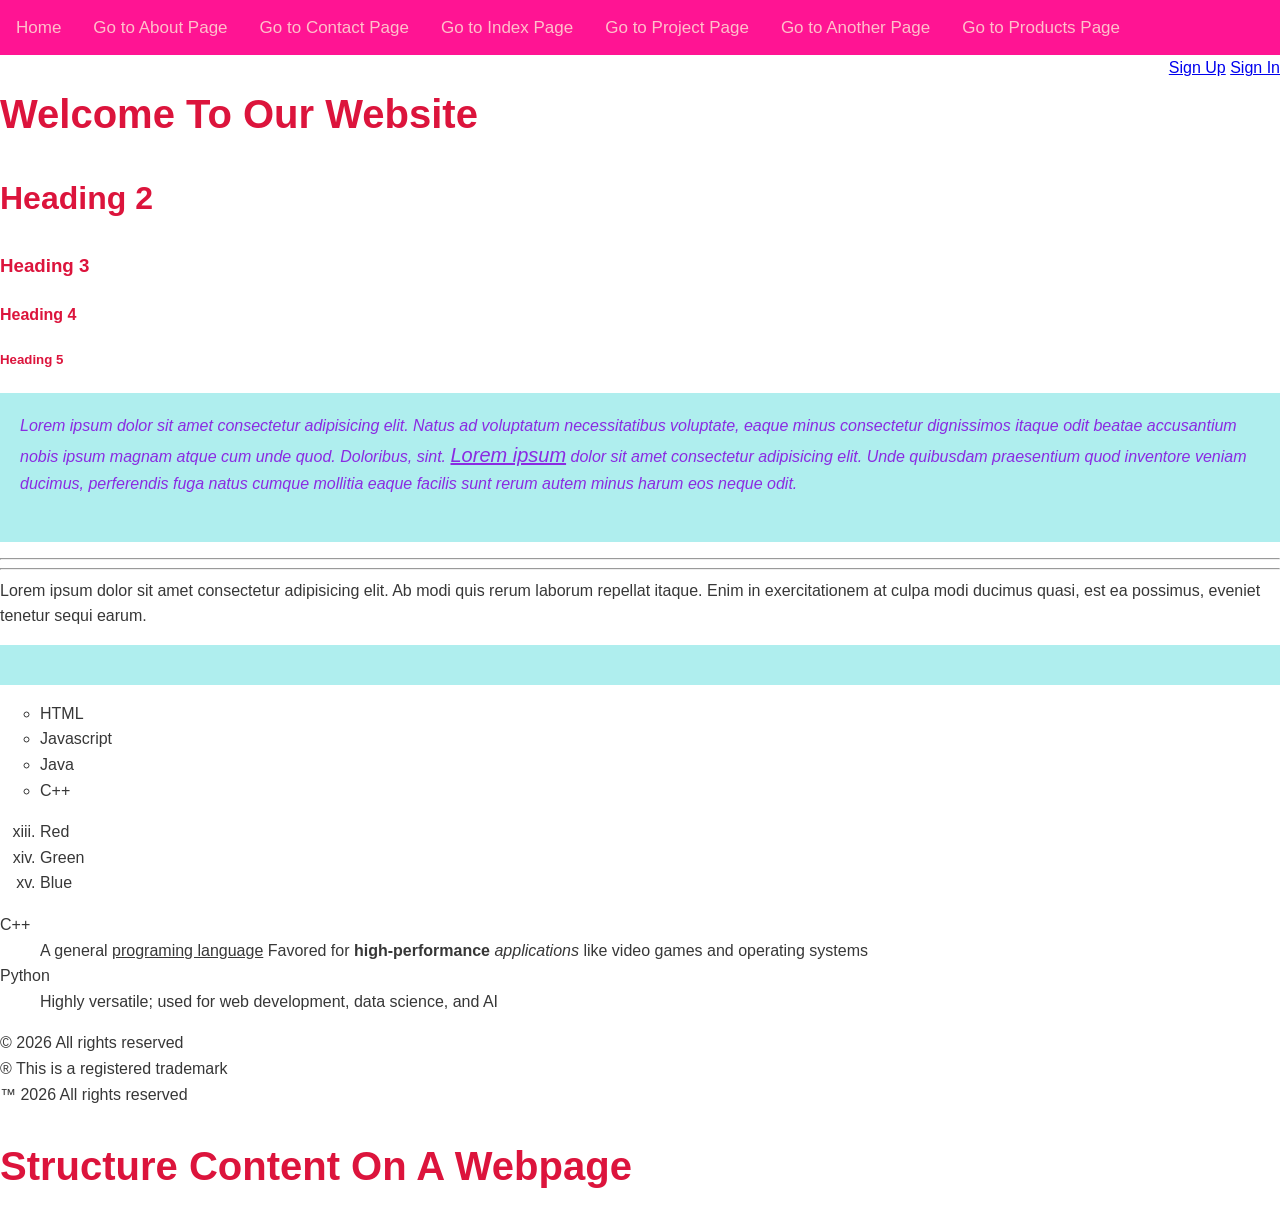
<file: Test.html>
<!DOCTYPE html>
<html lang="en">
<head>
    <meta charset="UTF-8">
    <meta name="viewport" content="width=device-width, initial-scale=1.0">
    <title>Welcome Page</title>
    <link rel="stylesheet" href="css/style.css">
    <style>
        body{
            font-family: arial, sans-serif;
            line-height: 1.6;
            margin: 20;
            padding: 0;
        }
        h1, h2, h3, h4, h5{
            color: crimson;
        }
        h1{
            font-size: 2.5em;
            text-transform: capitalize;
        }
        h2 {
            font-size : 2em;
            text-decoration: dotted;
        }
        p{
            color: blueviolet; 
            font-size: 16px; 
            font-style: italic; 
            background-color: paleturquoise; 
            padding: 20px;
        }
        </style>
</head>
<body>
    <div class = "toplinks">
    <a href="./">Home</a>
    <a href="about.html">Go to About Page</a>
    <a href="contact.html">Go to Contact Page</a> 
    <a href="index.html">Go to Index Page</a>
    <a href="projects.html">Go to Project Page</a>
    <a href="another.html">Go to Another Page</a>
    <a href="products.html">Go to Products Page</a>
    </div>
    <div class="toplinks-right"> 
        <a href="signup.html">Sign Up</a>
        <a href="signin.html">Sign In</a>
    </div>
    <h1>Welcome to Our Website</h1>
    <h2>Heading 2</h2>
    <h3>Heading 3</h3>
    <h4>Heading 4</h4>
    <h5>Heading 5</h5>
    <!-- Inline css -->
    <p>Lorem ipsum dolor sit amet consectetur adipisicing elit. 
        Natus ad voluptatum necessitatibus voluptate, eaque minus consectetur dignissimos itaque odit beatae accusantium nobis ipsum magnam atque cum unde quod. 
        Doloribus, sint. 
        <span style="text-decoration: underline;font-size: 20px;">Lorem ipsum</span> dolor sit amet consectetur adipisicing elit. 
        Unde quibusdam praesentium quod inventore veniam ducimus, perferendis fuga natus cumque mollitia eaque facilis sunt rerum autem minus harum eos neque odit.
    <br> 
    <!-- Doesn't have an opening and closing tag so as <hr> <hr>-->
    <br>
    <hr> 
    <hr>
    Lorem ipsum dolor sit amet consectetur adipisicing elit. Ab modi quis rerum laborum repellat itaque. 
        Enim in exercitationem at culpa modi ducimus quasi, est ea possimus, eveniet tenetur sequi earum.</p>

    <ul type = "circle">
        <li>HTML</li>
        <li>Javascript</li>
        <li>Java</li>
        <li>C++</li>
    </ul>

    <ol type="i" start="13">
        <li>Red</li>
        <li>Green</li>
        <li>Blue</li>
    </ol>

    <dl>
        <dt>C++</dt>
        <dd>
            A general <u>programing language</u>
            Favored for <strong>high-performance</strong> <i>applications</i> like video games and operating systems 
        </dd>

        <dt>Python</dt>
        <dd>
            Highly versatile; used for web development, data science, and AI
        </dd>
    </dl>

    &copy; 2026 All rights reserved <br>
    &reg; This is a registered trademark <br>
    &trade; 2026 All rights reserved <br>

    <div>
        <h1>Structure content on a webpage</h1>
    </div>
</body>
</html>
</file>
<file: css/style.css>
body{
    font-family: Arial, sans-serif;
    line-height: 1.6;
    margin: 0;
    color: #373737;
}
* {
    box-sizing: border-box;
}
h1 {
    font-size: 2.5em;
    text-transform: uppercase;
}
h2 {
    font-size: 2em;
}
.highlight {
    text-decoration: underline; 
    font-size: 20px;
    background-color: azure;
    padding: 5px;
}
.toplinks{
    background-color: deeppink;
    overflow: hidden;
}
.toplinks a{
    float: left;
    color: pink;
    display: block;
    text-align: center;
    padding: 14px 16px;
    text-decoration: none;
    font-size: 17px;
}
.toplinks a:hover {
    background-color: pink;
    color: deeppink;
    text-decoration: none;
}

.toplinks-right {
    float: right;
}
.banner {
    background-color: pink;
    padding: 20px;
    text-align: center;
    color: #373737;
}
.row::after {
    content: "";
    clear: both;
    display: block;
}
.content {
    float: left;
    width: 70%;
    padding: 20px;
}
.sidebar {
    float: left;
    width: 30%;
    padding: 20px;
    border-left: #373737  1px solid;
}
@media screen and (max-width: 900px) {
    .content, .sidebar {
        width: 100%;
        float: none;
        border-bottom: #373737 1px solid;
    }
}
.sidebar a {
    color: #373737;
    text-decoration: none;
}
.sidebar a:hover {
    text-decoration: underline;
}
.footer {
    background-color: deeppink;
    color: #f2f2f2;
    text-align: center;
    padding: 10px;
    font-size: small;
}

table{
	 width: 80%;
	 border-collapse: collapse;
	 border: 1px solid #373737;
	 margin: 0 auto;
}
table th{
        border: 1px solid #373737;
        padding: 8px;
        background-color: #d6d6d6;
        text-align: left;
}
table td{
        border: 1px solid #373737;
        padding: 8px;
        text-align: left;
}

tr:nth-child(even) {
    background-color: #f2f2f2;
}

tr:hover {
    background-color: #e352a9;
}

.team_img {
    overflow: hidden;
    text-align: center;
}

.team_img img {
    width: 180px;
    height: auto;
    padding: 5px;
    transition: transform 0.3s ease;
}
.team_member {
    display: inline-block;
    text-transform: uppercase;
    font-style: italic;
    color: #83dcff;
    font-size: small;
}

.contact-form {
    max-width: 600px;
    margin: 0 auto;
    padding: 20px;
    background-color: #f2f2f2;
    border-radius: 5px;
}

.contact-form input[type="text"],
.contact-form input[type="number"],
.contact-form input[type="email"],
.contact-form input[type="password"],
.contact-form textarea,.contact-form select {
    width: 100%;
    padding: 10px;
    margin: 5px 0 10px 0;
    border: 1px solid #ccc;
    border-radius: 4px;
    font-size: 1.6em;
    font-family: Arial, sans-serif;
}

.contact-form input[type="submit"] {
    background-color: #4929fd;
    color: white;
    padding: 10px 20px;
    border: none;
    border-radius: 4px;
    cursor: pointer;
}

.contact-form input[type="submit"]:hover {
    background-color: #1f07fd;
}
</file>
